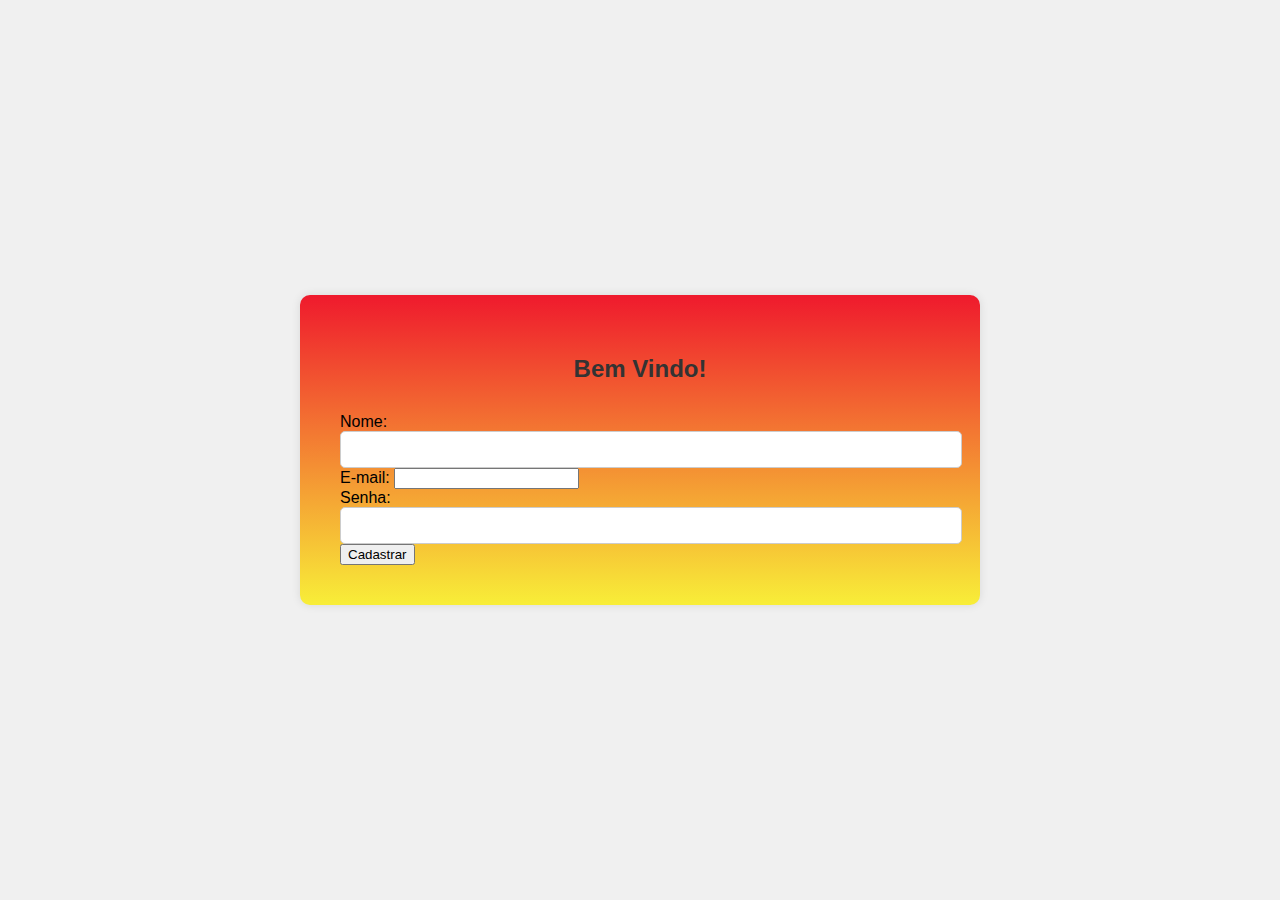
<file: codigos/HTML/telaCadastro.html>
<!DOCTYPE html>
<html lang="pt">
<head>
<meta charset="UTF-8">
<meta name="viewport" content="width=device-width, initial-scale=1.0">
<title>Cadastro</title>
<link rel="stylesheet" href="/codigos/CSS/styleCadastro.css">
<link rel="icon" href="/images/formula-1.png">
</head>
<body>

<div class="container">
    <h2>Bem Vindo!</h2>
    <form action="#" method="post">
        <div class="form-group">
            <label for="nome">Nome:</label>
            <input type="text" id="ipt_nome" name="nome" required>
        </div>
        <div class="form-group">
            <label for="email">E-mail:</label>
            <input type="email" id="ipt_email" name="email" required>
        </div>
        <div class="form-group">
            <label for="senha">Senha:</label>
            <input type="password" id="ipt_senha" name="senha" required>
        </div>
        <div class="form-group">
            <input type="submit" value="Cadastrar">
        </div>
    </form>
</div>

</body>
</html>
</file>
<file: codigos/CSS/styleCadastro.css>
/* Reset de margem e preenchimento para o corpo */
body {
  margin: 0;
  padding: 0;
  font-family: Arial, sans-serif;
  display: flex;
  justify-content: center;
  align-items: center;
  height: 100vh;
  background-color: #f0f0f0; /* Cor de fundo para a página */
}

/* Estilo para o container principal */
.container {
  background-color: #fff;
  border-radius: 10px;
  box-shadow: 0px 0px 10px rgba(0, 0, 0, 0.1);
  padding: 40px;
  width: 90%;
  max-width: 400px;
  margin: 0 auto;
  background-image: linear-gradient(to bottom, #EF1A2D, #f8ee38);
}

h2 {
  text-align: center;
  margin-bottom: 30px;
  color: #333;
}

.formulario {
  display: flex;
  flex-direction: column;
  gap: 20px;
}

.campo {
  display: flex;
  flex-direction: column;
  align-items: center;
}

.campo span {
  margin-bottom: 5px;
  font-weight: bold;
  text-align: center;
}

input[type="text"],
input[type="password"] {
  padding: 10px;
  border: 1px solid #ccc;
  border-radius: 5px;
  width: 100%;
}

.botao {
  background-color: #00a551;
  color: white;
  padding: 10px;
  border: none;
  border-radius: 5px;
  cursor: pointer;
  width: 100%;
}

.botao:hover {
  background-color: #EF1A2D;
}

.alerta_erro {
  display: none;
  text-align: center;
  margin-bottom: 20px;
}

.card_erro {
  background-color: #f8d7da;
  color: #721c24;
  padding: 10px;
  border-radius: 5px;
}

/* Media Queries para responsividade */
@media (max-width: 768px) {
  .container {
    width: 80%;
  }
}

@media (max-width: 480px) {
  .container {
    width: 90%;
  }
}



.back-button {
  position: absolute;
  top: 20px;
  left: 20px;
  font-size: 24px;
  color: #333;
  text-decoration: none;
  z-index: 999;
}

.container {
  background-color: #fff;
  border-radius: 10px;
  box-shadow: 0px 0px 10px rgba(0, 0, 0, 0.1);
  padding: 40px;
  width: 90%;
  max-width: 600px; /* Aumenta o tamanho do card */
  margin: 0 auto;
  background-image: linear-gradient(to bottom, #EF1A2D, #f8ee38);
}

/* Media Queries para responsividade */
@media (max-width: 768px) {
  .container {
    width: 80%;
  }
}

@media (max-width: 480px) {
  .container {
    width: 90%;
  }
}
</file>
